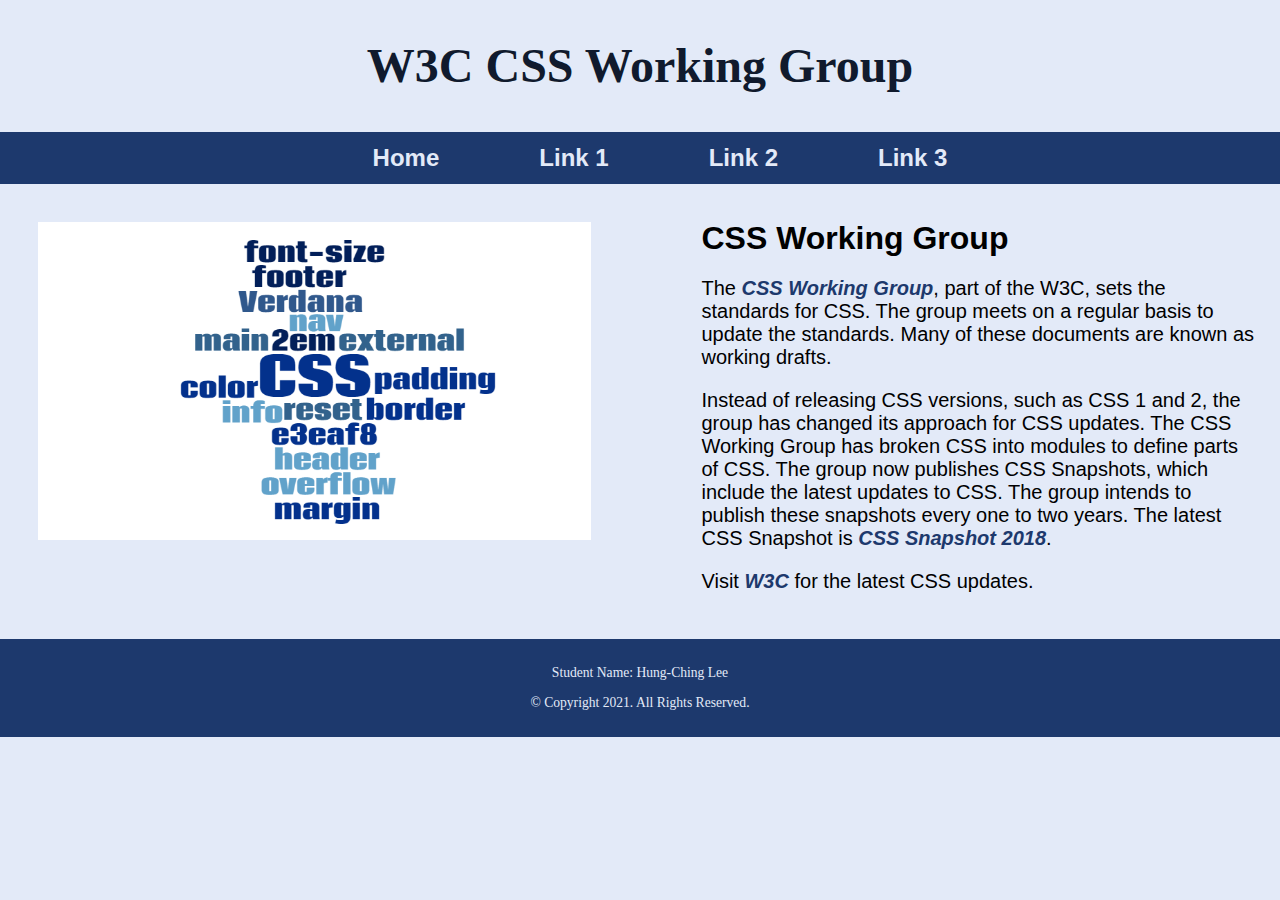
<file: analyze apply extend-2/apply/index.html>
<!DOCTYPE html>
<!--
	Student Name: Hung-Ching Lee
	File Name: index.html
	Date: 05/06/2024
-->

<html lang="en">
<head>
	<title>CH 4 Apply Your Knowledge</title>
	<meta charset="utf-8"><link rel="stylesheet" href="css/styles.css">
</head>
<body>

	<!-- Header -->
	<header>
		<h1>W3C CSS Working Group</h1>
	</header>

	<!-- Nav -->
	<nav>
		<ul><li><a href="index.html">Home</a></li>
		<li><a href="#">Link 1</a></li>
		<li><a href="#">Link 2</a></li>
		<li><a href="#">Link 3</a></li></ul>
	</nav>

	<!-- Main content area -->
	<main>

        <div id="image">
            <img src="images/word-cloud.png" alt="word cloud of CSS properties">
        </div>

        <div id="group">

            <h3>CSS Working Group</h3>
            <p>The <a href="https://www.w3.org/Style/CSS/members" target="_blank" class="external">CSS Working Group</a>, part of the W3C, sets the standards for CSS. The group meets on a regular basis to update the standards. Many of these documents are known as working drafts.</p>

            <p>Instead of releasing CSS versions, such as CSS 1 and 2, the group has changed its  approach for CSS updates.  The CSS Working Group has broken CSS into modules to define parts of CSS. The group now publishes CSS Snapshots, which include the latest updates to CSS. The group intends to publish these snapshots every one to two years. The latest CSS Snapshot is <a href="https://www.w3.org/TR/css-2018/" class="external" target="_blank">CSS Snapshot 2018</a>.</p>

            <p>Visit <a href="https://www.w3.org/Style/CSS/" class="external" target="_blank">W3C</a> for the latest CSS updates.</p>

        </div>

	</main>

	<!-- Footer -->
	<footer>
		<p>Student Name: Hung-Ching Lee</p>
		<p>&copy; Copyright 2021. All Rights Reserved.</p>
	</footer>

</body>
</html>
</file>
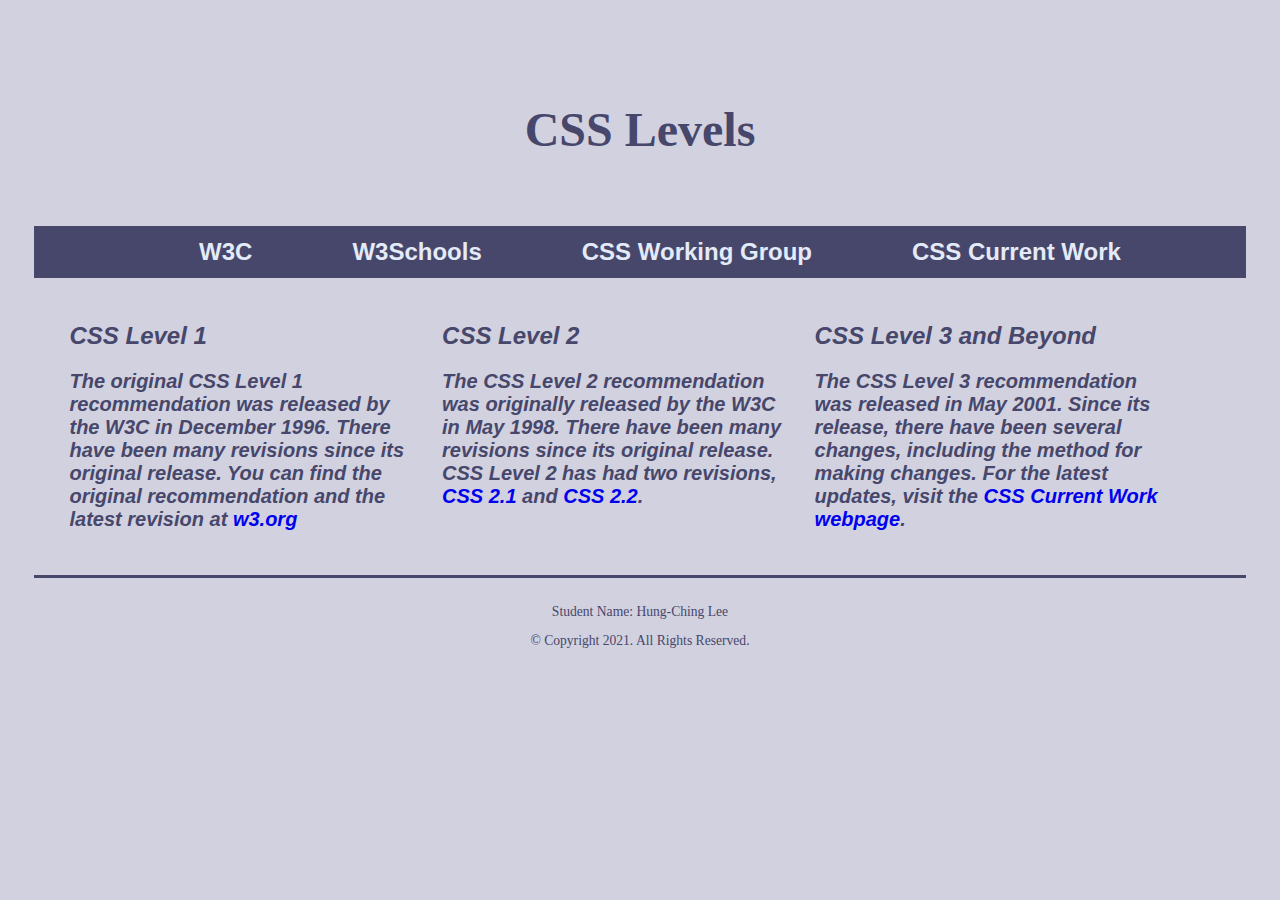
<file: analyze apply extend-2/analyze/analyze04.html>
<!DOCTYPE html>
<!--
	Student Name: Hung-Ching Lee
	File Name: analyze04.html
	Date: 05/06/24
-->
<html lang="en">
<head>
	<title>Chapter 4 Analyze</title>
	<meta charset="utf-8">
	<link rel="stylesheet" href="css/styles.css">
</head>
<body>

	<header>
		<h1>CSS Levels</h1>
	</header>

    <!-- Nav -->
	<nav>
		<ul>
            <li><a href="https://www.w3.org/" target="_blank">W3C</a></li>
            <li><a href="https://www.w3schools.com/" target="_blank">W3Schools</a></li>
            <li><a href="https://www.w3.org/Style/CSS/members" target="_blank">CSS Working Group</a></li>
            <li><a href="https://www.w3.org/Style/CSS/current-work" target="_blank">CSS Current Work</a></li>
        </ul>
	</nav>

	<main>

        <div id="css1">

            <h2>CSS Level 1</h2>
            <p>The original CSS Level 1 recommendation was released by the W3C in December 1996.
							There have been many revisions since its original release. You can find the original recommendation and the latest
							revision at <a id="w3" href="https://www.w3.org/" target="_blank">w3.org</a></p>

        </div>

        <div id="css2">

            <h2>CSS Level 2</h2>
            <p>The CSS Level 2 recommendation was originally released by the W3C in May 1998.
							There have been many revisions since its original release.
							CSS Level 2 has had two revisions, <a id="css21" href="https://www.w3.org/TR/CSS2/" target="_blank">CSS 2.1</a>
							and <a id="css22" href="https://www.w3.org/TR/CSS22/" target="_blank">CSS 2.2</a>.</p>

        </div>

        <div id="css3">

            <h2>CSS Level 3 and Beyond</h2>
            <p>The CSS Level 3 recommendation was released in May 2001. Since its release, there have been several changes,
							including the method for making changes. For the latest updates,
							visit the <a id="current" href="https://www.w3.org/Style/CSS/current-work" target="_blank">CSS Current Work webpage</a>.</p>

        </div>

	</main>

	<footer>
		<p>Student Name: Hung-Ching Lee</p>
		<p>&copy; Copyright 2021. All Rights Reserved.</p>
	</footer>

</body>
</html>
</file>
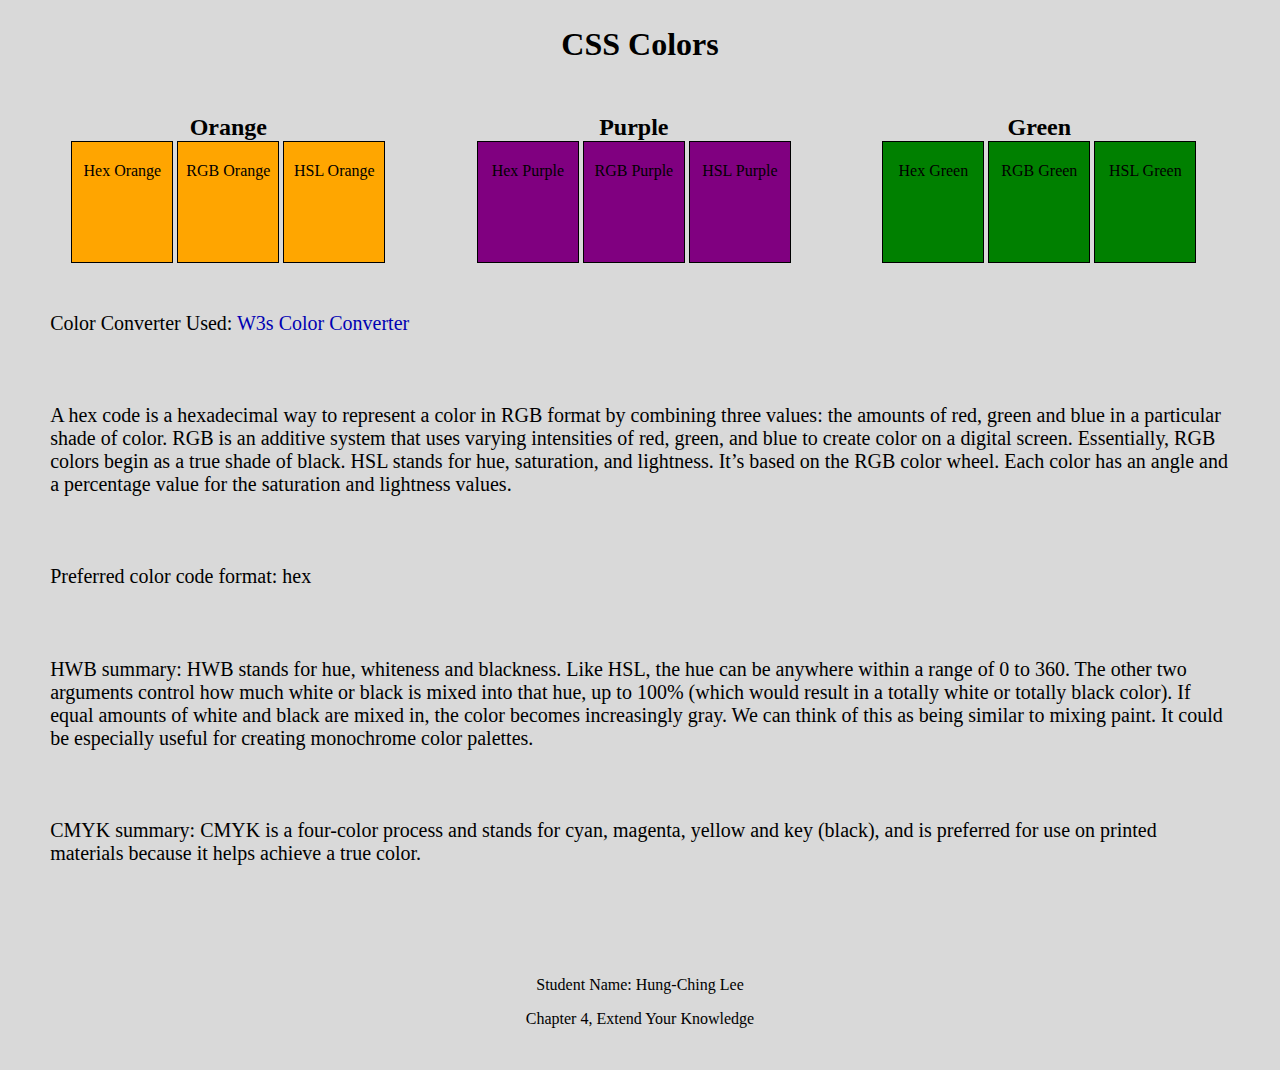
<file: analyze apply extend-2/extend/extend04.html>
<!DOCTYPE html>
<!--
	Student Name: Hung-Ching Lee
	File Name: extend04.html
	Date: 05/06/2024
-->
<html lang="en">
<head>
	<title>CH 4 Extend Your Knowledge</title>
	<meta charset="utf-8">
	<link rel="stylesheet" href="css/styles.css">
</head>
<body>

	<header>
		<h1>CSS Colors</h1>
	</header>

	<main>

		<div id="color">

            <div id="orange">
                <h2>Orange</h2>

                <div class="box orange-hex">Hex Orange</div>

                <div class="box orange-rgb">RGB Orange</div>

                <div class="box orange-hsl">HSL Orange</div>

            </div>

            <div id="purple">
                <h2>Purple</h2>

                <div class="box purple-hex">Hex Purple</div>

                <div class="box purple-rgb">RGB Purple</div>

                <div class="box purple-hsl">HSL Purple</div>

            </div>

            <div id="green">
                <h2>Green</h2>

                <div class="box green-hex">Hex Green</div>

                <div class="box green-rgb">RGB Green</div>

                <div class="box green-hsl">HSL Green</div>

            </div>

            <div id="questions">
                <!-- Use the paragraph element below to identify the online color converter you used to complete this assignment. Include an absolute link to your resource and include the target attribute to open the page in a new tab. -->
                <p>Color Converter Used: <a href="https://www.w3schools.com/colors/colors_converter.asp" target="_blank">W3s Color Converter</a></p>

                <!-- Use the paragraph element below to compare and contrast your findings regarding hexadecimal, RGB, and HSL color codes. -->
                <p>A hex code is a hexadecimal way to represent a color in RGB format by combining three values:
									the amounts of red, green and blue in a particular shade of color. RGB is an additive system that uses varying
									intensities of red, green, and blue to create color on a digital screen.
									Essentially, RGB colors begin as a true shade of black. HSL stands for hue, saturation, and lightness. It’s based on the RGB color wheel.
									Each color has an angle and a percentage value for the saturation and lightness values.</p>

                <!-- Use the paragraph element below to identify your preferred color code format (hexadecimal, RBG, or HSL) and why. -->
                <p>Preferred color code format: hex</p>

                <!-- Use the paragraph element to discuss HWB color. -->
                <p>HWB summary: HWB stands for hue, whiteness and blackness. Like HSL, the hue can be anywhere within a range of 0 to 360.
									The other two arguments control how much white or black is mixed into that hue, up to 100% (which would result in a totally white or totally
									black color). If equal amounts of white and black are mixed in, the color becomes increasingly gray. We can think of this as being similar to
									mixing paint. It could be especially useful for creating monochrome color palettes.</p>

                <!-- Use the paragraph element to discuss CMYK color. -->
                <p>CMYK summary: CMYK is a four-color process and stands for cyan, magenta, yellow and key (black),
									and is preferred for use on printed materials because it helps achieve a true color.</p>

            </div>

        </div>

	</main>

    <!-- Add a class attribute to the footer element below to set a background color of light blue. Use hexadecimal. -->
	<footer>
		<p>Student Name: Hung-Ching Lee</p>
		<p>Chapter 4, Extend Your Knowledge</p>
	</footer>

</body>
</html>
</file>
<file: analyze apply extend-2/apply/css/styles.css>
/*Student Name: Hung-Ching Lee
	File Name: styles.css
	Date: 05/06/2024*/

  /*CSS Reset*/
  body, header, nav, main, footer, img, h1, h3{
    margin: 0;
    padding: 0;
    border: 0;
  }

  /*Style rule for body and image*/
  body{
    background-color: #e3eaf8;
  }

  img{
    max-width: 100%;
    display: block;
  }

  /*Style rule for header content*/
  h1{
    text-align: center;
    font-size: 3em;
    font-family: Georgia, Times, serif;
    padding: 3%;
    color: #101a2d;
  }

  /*Style rules for navigation area*/
  nav{
    background-color: #1d396d;
  }

  nav ul{
    list-style-type: none;
    margin: 0;
    text-align: center;
  }

  nav li{
    display: inline-block;
    font-size: 1.5em;
    font-family: Verdana, Arial, sans-serif;
    font-weight: bold;
  }

  nav li a{
    display: block;
    color: #e3eaf8;
    padding-top: 0.5em;
    padding-bottom: 0.5em;
    padding-left: 2em;
    padding-right: 2em;
    text-decoration: none;
  }

  /*Style rules for main content*/
  main{
    padding: 2%;
    font-family: Geneva, Arial, sans-serif;
    overflow: auto;
  }

  main p{
    font-size: 1.25em;
  }

  main h3{
    padding-top: 2%;
    font-size: 2em;
  }

  #image{
    width: 45%;
    float: left;
    padding: 1%;
  }

  #group{
    width: 45%;
    float: right;
  }

  .external{
    color: #1d396d;
    text-decoration: none;
    font-weight: bold;
    font-style: italic;
  }

  /*Style rules for footer content*/
  footer{
    text-align: center;
    font-size: 0.85em;
    background-color: #1d396d;
    color: #e3eaf8;
    padding-top: 1%;
    padding-bottom: 1%;
    padding-left: 0%;
    padding-right: 0%;
  }

  footer a{
    color: #e3eaf8;
    text-decoration: none;
  }
</file>
<file: analyze apply extend-2/analyze/css/styles.css>
/*Student Name: Hung-Ching Lee
	File Name: styles.css
	Date: 05/06/2024*/

/*CSS Reset*/
#css1, #css2, #css3{
    width: 30%;
    float: left;
    padding: 0 1%;
    text-decoration: none;
}

/*Body*/
body{
    padding: 2%;
    background-color: #d1d1e0;
    text-decoration: none;
}

/*Header*/
header h1{
    text-align: center;
    font-size: 3em;
    font-family: Georgia, Times, serif;
    padding: 3%;
    color: #47476b;
    text-decoration: none;
}

/*Nav*/
nav{
    background-color: #47476b;
    text-decoration: none;
    text-align: center;
}

nav ul{
  margin: 0;
  text-decoration: none;
}

nav li{
    display: inline-block;
    font-size: 1.5em;
    font-family: Verdana, Arial, sans-serif;
    font-weight: bold;
    text-decoration: none;
}

nav li a{
  display: block;
  color: #e3eaf8;
  padding: 0.5em 2em;
  text-decoration: none;
}

/*Main*/
main{
    padding: 2%;
    font-family: Geneva, Arial, sans-serif;
    color: #47476b;
    text-decoration: none;
    font-weight: bold;
    font-style: italic;
    overflow: auto;
}

main p{
    font-size: 1.25em;
    text-decoration: none;
}

#w3{
  text-decoration: none;
}

#css21{
  text-decoration: none;
}

#css22{
  text-decoration: none;
}

#current{
  text-decoration: none;
}

main h3{
    padding-top: 2%;
    font-size: 2em;
    text-decoration: none;
}

/*Footer*/
footer{
    text-align: center;
    font-size: 0.85em;
    color: #47476b;
    padding: 1% 0;
    border-top: 3px solid;
    clear: left;
}
</file>
<file: analyze apply extend-2/extend/css/styles.css>
/*
Author: Hung-Ching Lee
Date: 05/06/2024
File Name: styles.css
*/

/* CSS Reset */
body, header, nav, main, footer, h1, h2 {
    margin: 0;
    padding: 0;
    border: 0;
}

/* Style rules for body and header content */
body {
    background-color: #d9d9d9;
}

header, footer {
    padding: 2%;
    text-align: center;
}

/* Style rules for main content */
main {
    padding: 2%;
    overflow: auto;
}

main p {
    font-size: 1.25em;
    padding: 2%;
}

main a {
    color: #0000b3;
    text-decoration: none;
}

#orange, #purple, #green {
    display: block;
    margin-bottom: 2%;
    text-align: center;
    width: 33%;
    float: left;
}

#questions {
    clear: left;
}

.box {
    height: 100px;
    width: 100px;
    border: 1px solid #000;
    display: inline-block;
    padding-top: 5%;
}

/* Orange */
.orange-hex{
  background-color: #ffa500;
}

.orange-rgb{
  background-color: rgb(255, 165, 0);
}

.orange-hsl{
  background-color: hsl(39, 100%, 50%);
}

/* Purple */
.purple-hex{
  background-color: #800080;
}

.purple-rgb{
  background-color: rgb(128, 0, 128);
}

.purple-hsl{
  background-color: hsl(300, 100%, 25%);
}

/* Green */
.green-hex{
  background-color: #008000;
}

.green-rgb{
  background-color: rgb(0, 128, 0);
}

.green-hsl{
  background-color: hsl(120, 100%, 25%);
}
</file>
